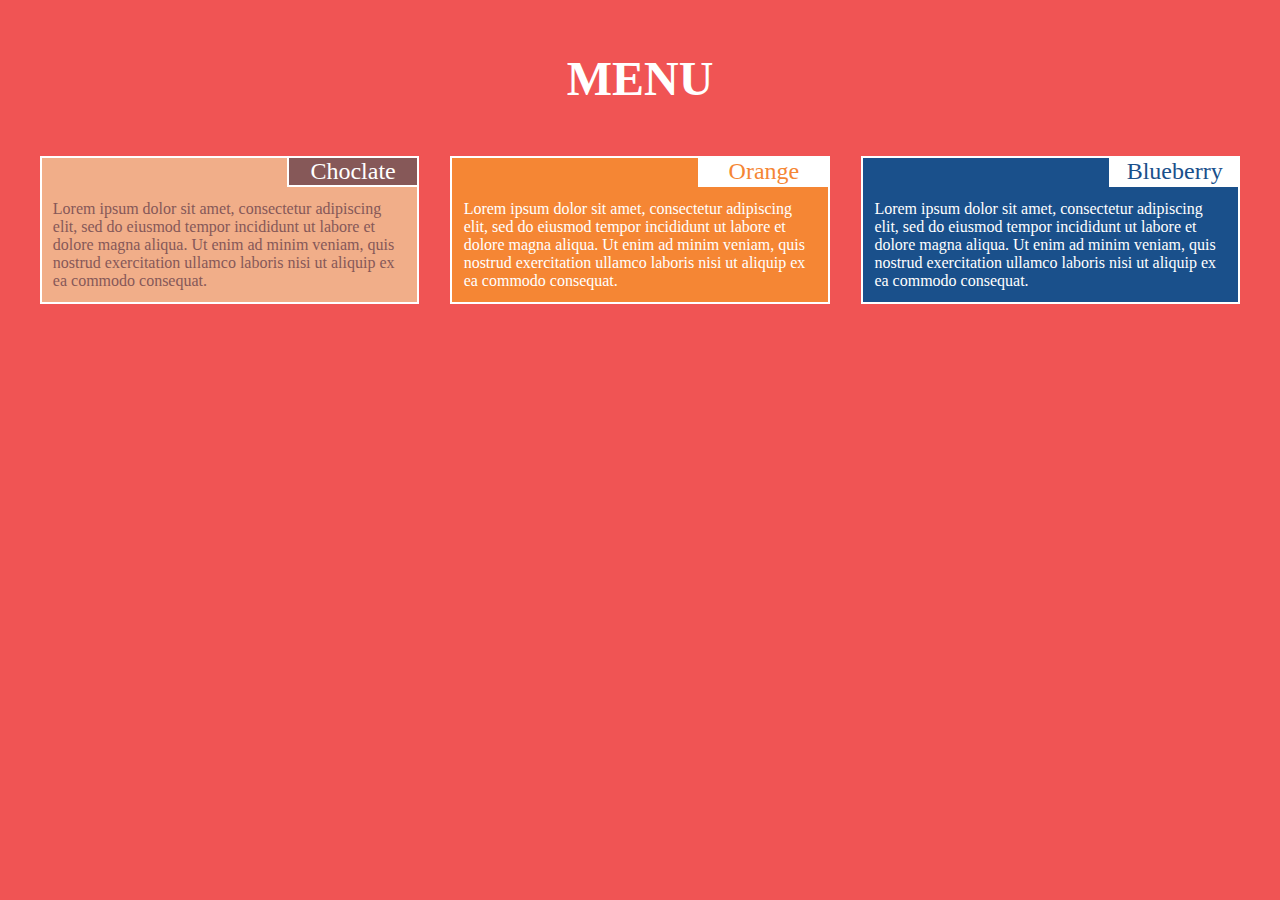
<file: Module2LKS/index.html>
<!DOCTYPE html>
<html lang="en">
<head>
    <meta charset="UTF-8">
    <meta http-equiv="X-UA-Compatible" content="IE=edge">
    <meta name="viewport" content="width=device-width, initial-scale=1.0">
    <link rel="stylesheet" type="text/css" href="style.css">
    <title>Module2LKS</title>
</head>
<body>
    <div class="title">MENU</div>
<div class="parent">
    <div class="child1">
        <div class="heading">Choclate</div><div class="content">Lorem ipsum dolor sit amet, consectetur adipiscing elit, 
            sed do eiusmod tempor incididunt ut labore et dolore magna aliqua. 
            Ut enim ad minim veniam, quis nostrud exercitation ullamco laboris nisi ut aliquip ex ea commodo consequat.</div>
    </div>  
    <div class="child2"> 
    <div class="heading">Orange</div><div class="content">Lorem ipsum dolor sit amet, consectetur adipiscing elit, 
        sed do eiusmod tempor incididunt ut labore et dolore magna aliqua. 
        Ut enim ad minim veniam, quis nostrud exercitation ullamco laboris nisi ut aliquip ex ea commodo consequat.</div>
    </div>
    <div class="child3">
        <div class="heading">Blueberry</div><div class="content">Lorem ipsum dolor sit amet, consectetur adipiscing elit, 
        sed do eiusmod tempor incididunt ut labore et dolore magna aliqua. 
        Ut enim ad minim veniam, quis nostrud exercitation ullamco laboris nisi ut aliquip ex ea commodo consequat.</div>
    </div>
</div>
    
</body>
</html>
</file>
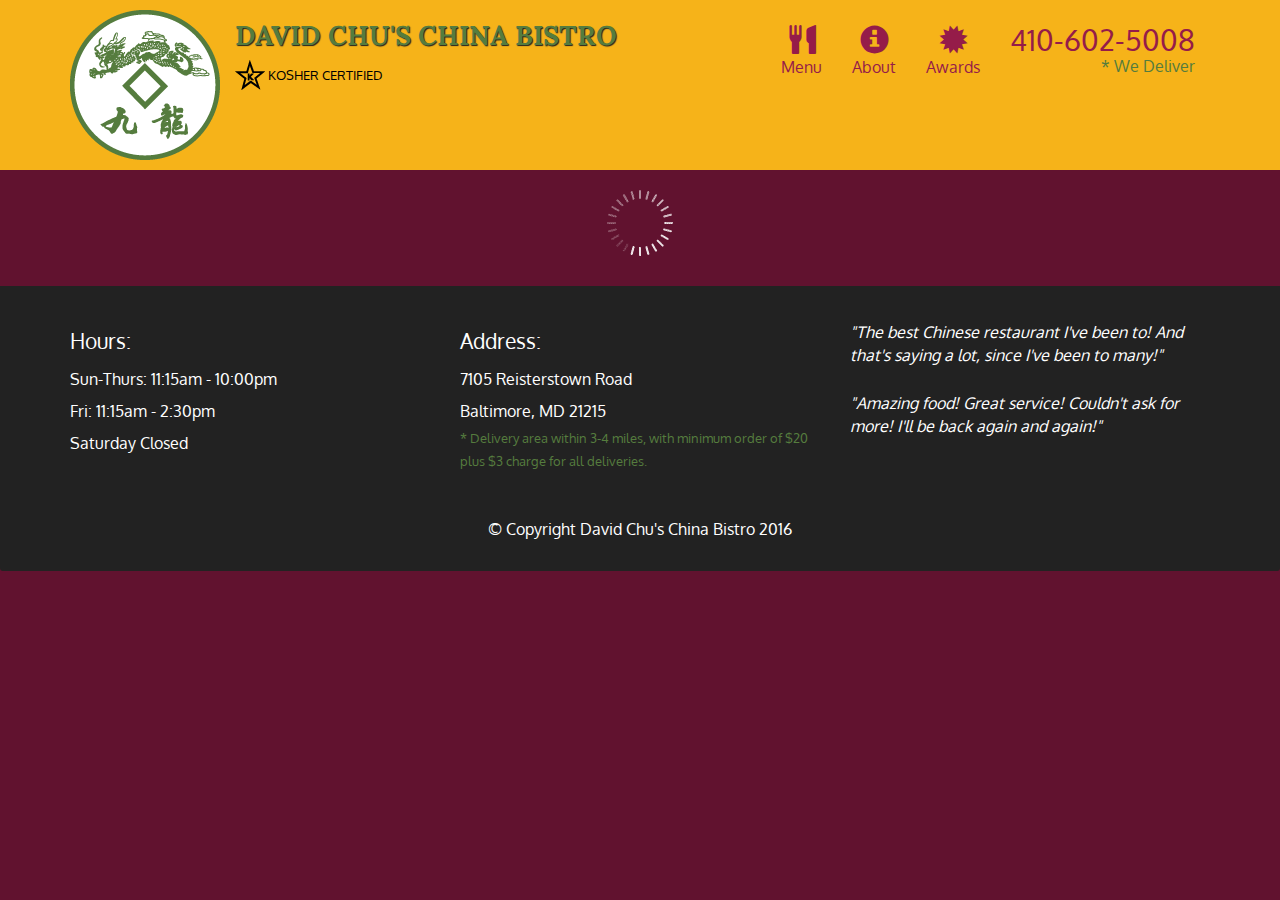
<file: Module5LKS/index.html>
<!doctype html>
<html lang="en">
  <head>
    <meta charset="utf-8">
    <meta http-equiv="X-UA-Compatible" content="IE=edge">
    <meta name="viewport" content="width=device-width, initial-scale=1">
    <title>David Chu's China Bistro</title>
    <link rel="stylesheet" href="css/bootstrap.min.css">
    <link rel="stylesheet" href="css/styles.css">
    <link href='https://fonts.googleapis.com/css?family=Oxygen:400,300,700' rel='stylesheet' type='text/css'>
    <link href='https://fonts.googleapis.com/css?family=Lora' rel='stylesheet' type='text/css'>
  </head>
<body>
  <header>
    <nav id="header-nav" class="navbar navbar-default">
      <div class="container">
        <div class="navbar-header">
          <a href="index.html" class="pull-left visible-md visible-lg">
            <div id="logo-img" alt="Logo image"></div>
          </a>

          <div class="navbar-brand">
            <a href="index.html"><h1>David Chu's China Bistro</h1></a>
            <p>
              <img src="images/star-k-logo.png" alt="Kosher certification">
              <span>Kosher Certified</span>
            </p>
          </div>

          <button id="navbarToggle" type="button" class="navbar-toggle collapsed" data-toggle="collapse" data-target="#collapsable-nav" aria-expanded="false">
            <span class="sr-only">Toggle navigation</span>
            <span class="icon-bar"></span>
            <span class="icon-bar"></span>
            <span class="icon-bar"></span>
          </button>
        </div>
        
        <div id="collapsable-nav" class="collapse navbar-collapse">
           <ul id="nav-list" class="nav navbar-nav navbar-right">
            <li id="navHomeButton" class="visible-xs active">
              <a href="index.html">
                <span class="glyphicon glyphicon-home"></span> Home</a>
            </li>
            <li id="navMenuButton">
              <a href="#" onclick="$dc.loadMenuCategories();">
                <span class="glyphicon glyphicon-cutlery"></span><br class="hidden-xs"> Menu</a>
            </li>
            <li>
              <a href="#">
                <span class="glyphicon glyphicon-info-sign"></span><br class="hidden-xs"> About</a>
            </li>
            <li>
              <a href="#">
                <span class="glyphicon glyphicon-certificate"></span><br class="hidden-xs"> Awards</a>
            </li>
            <li id="phone" class="hidden-xs">
              <a href="tel:410-602-5008">
                <span>410-602-5008</span></a><div>* We Deliver</div>
            </li>
          </ul><!-- #nav-list -->
        </div><!-- .collapse .navbar-collapse -->
      </div><!-- .container -->
    </nav><!-- #header-nav -->
  </header>

  <div id="call-btn" class="visible-xs">
    <a class="btn" href="tel:410-602-5008">
    <span class="glyphicon glyphicon-earphone"></span>
    410-602-5008
    </a>
  </div>
  <div id="xs-deliver" class="text-center visible-xs">* We Deliver</div>

  <div id="main-content" class="container"></div>

  <footer class="panel-footer">
    <div class="container">
      <div class="row">
        <section id="hours" class="col-sm-4">
          <span>Hours:</span><br>
          Sun-Thurs: 11:15am - 10:00pm<br>
          Fri: 11:15am - 2:30pm<br>
          Saturday Closed
          <hr class="visible-xs">
        </section>
        <section id="address" class="col-sm-4">
          <span>Address:</span><br>
          7105 Reisterstown Road<br>
          Baltimore, MD 21215
          <p>* Delivery area within 3-4 miles, with minimum order of $20 plus $3 charge for all deliveries.</p>
          <hr class="visible-xs">
        </section>
        <section id="testimonials" class="col-sm-4">
          <p>"The best Chinese restaurant I've been to! And that's saying a lot, since I've been to many!"</p>
          <p>"Amazing food! Great service! Couldn't ask for more! I'll be back again and again!"</p>
        </section>
      </div>
      <div class="text-center">&copy; Copyright David Chu's China Bistro 2016</div>
    </div>
  </footer>

  <!-- jQuery (Bootstrap JS plugins depend on it) -->
  <script src="js/jquery-2.1.4.min.js"></script>
  <script src="js/bootstrap.min.js"></script>
  <script src="js/ajax-utils.js"></script>
  <script src="js/script.js"></script>
</body>
</html>
</file>
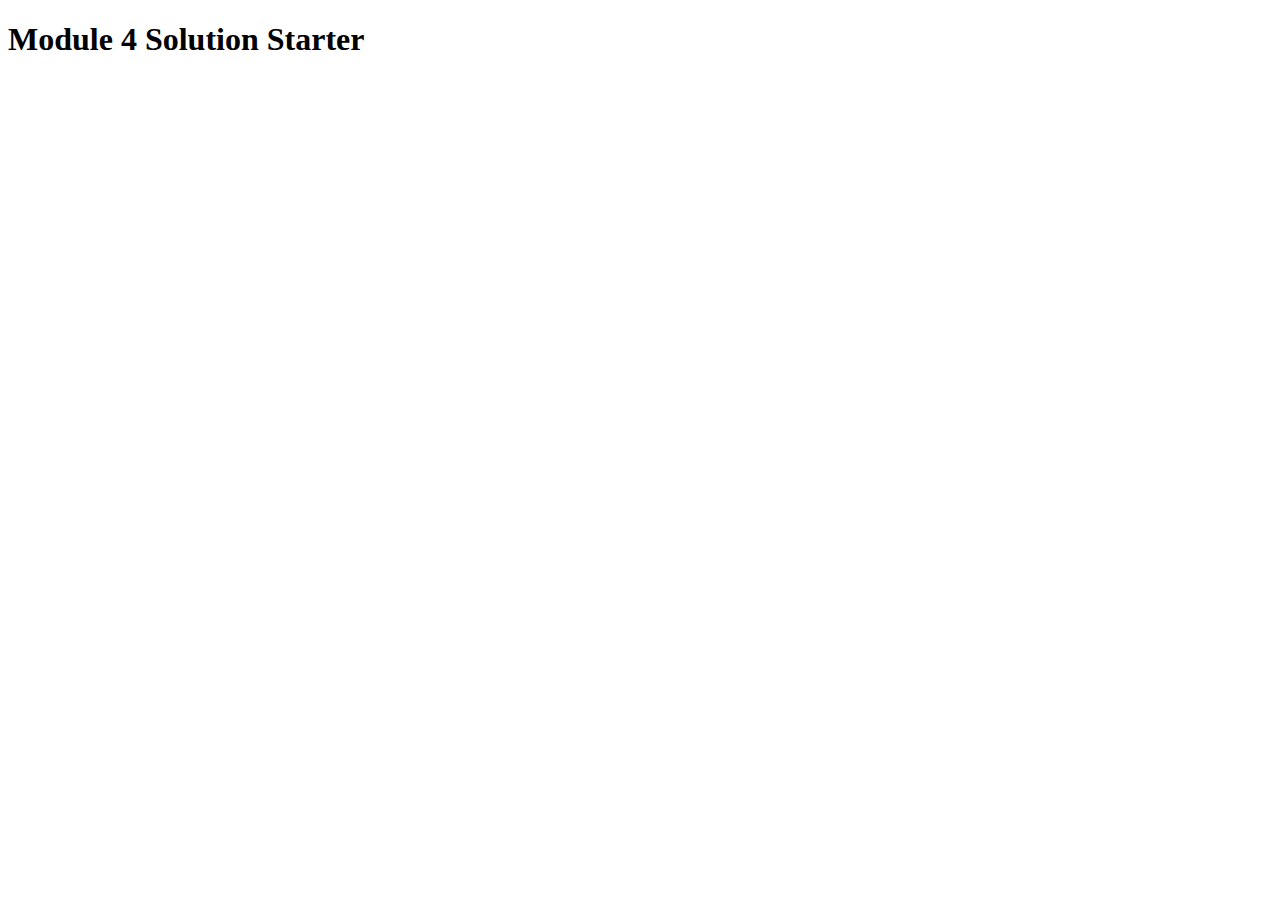
<file: Module4LKS/easier/index.html>
<!DOCTYPE html>
<html>
<head>
  <meta charset="utf-8">
  <title>Module 4 Solution Starter</title>
  <script src="SpeakHello.js"></script>
  <script src="SpeakGoodBye.js"></script>
  <script src="script.js"></script>
</head>
<body>
  <h1>Module 4 Solution Starter</h1>
</body>
</html>
</file>
<file: Module2LKS/style.css>
body{
    background-color: #f05454;
    font-size: 1em;
}
.title{
    text-align: center;
    font-size: 3em;
    color: white;
    font-weight: bold;
    margin: 4% 0 4% 0;
}
.heading{
    font-size:  1.5em;
    position: relative;
    bottom: 2px;
    left: 2px;
}
.child1{
    background-color: #f1ae89;
    color: #865858;
}
.child1>.heading{
    background-color: #865858;
    color: white;
}
.child2{

    background-color: #f58634;
    color: white;
}
.child2>.heading{
    background-color: white;
    color: #f58634;
}
.child3{
    background-color: #1a508b;
    color: white;
}
.child3>.heading{
    background-color: white;
    color: #1a508b;
}
.parent>div{
    float: left;
    margin:0% 0% 2.5% 2.5%;
    border: 2px solid white;
    width: 30%;
    box-sizing: border-box;
}
.parent>div>h1{
    text-align: right;
    box-sizing: content-box;
    border: 2px solid white;
    margin: 0%;
    
}
.heading{
    margin-left: 65%;
    border: 2px solid white;
    width:35%;
    text-align: center;
    box-sizing: border-box;
}
.content{
    padding: 3%;
}

@media(min-width:768px) and (max-width:991px){
    .parent>div{
        float: left;
        margin:0% 0% 4% 4%;
        border: 2px solid white;
        width: 45%;
        box-sizing: border-box;
    }   
    .parent>.child3{
     width:94%;
}
}
@media(max-width:767px){
    .parent>div{
        float: left;
        margin:0% 0% 6% 6%;
        border: 2px solid white;
        width: 90%;
        box-sizing: border-box;
    }   

    }
</file>
<file: Module5LKS/css/styles.css>
body {
  font-size: 16px;
  color: #fff;
  background-color: #61122f;
  font-family: 'Oxygen', sans-serif;
}

/** HEADER **/
#header-nav {
  background-color: #f6b319;
  border-radius: 0;
  border: 0;
}

#logo-img {
  background: url('../images/restaurant-logo_large.png') no-repeat;
  width: 150px;
  height: 150px;
  margin: 10px 15px 10px 0;
}

.navbar-brand {
  padding-top: 25px;
}
.navbar-brand h1 { /* Restaurant name */
  font-family: 'Lora', serif;
  color: #557c3e;
  font-size: 1.5em;
  text-transform: uppercase;
  font-weight: bold;
  text-shadow: 1px 1px 1px #222;
  margin-top: 0;
  margin-bottom: 0;
  line-height: .75;
}
.navbar-brand a:hover, .navbar-brand a:focus {
  text-decoration: none;
}
.navbar-brand p { /* Kosher cert */
  color: #000;
  text-transform: uppercase;
  font-size: .7em;
  margin-top: 15px;
}
.navbar-brand p span { /* Star-K */
  vertical-align: middle;
}

#nav-list {
  margin-top: 10px;
}
#nav-list a {
  color: #951C49;
  text-align: center;
}
#nav-list a:hover {
  background: #E7E7E7;
}
#nav-list a span {
  font-size: 1.8em;
}

#phone {
  margin-top: 5px;
}
#phone a { /* Phone number */
  text-align: right;
  padding-bottom: 0;
}
#phone div { /* We Deliver */
  color: #557c3e;
  text-align: right;
  padding-right: 15px;
}

.navbar-header button.navbar-toggle, .navbar-header .icon-bar {
  border: 1px solid #61122f;
}
.navbar-header button.navbar-toggle {
  clear: both;
  margin-top: -30px;
}
/* END HEADER */

/* FOOTER */
.panel-footer {
  margin-top: 30px;
  padding-top: 35px;
  padding-bottom: 30px;
  background-color: #222;
  border-top: 0;
}
.panel-footer div.row {
  margin-bottom: 35px;
}
#hours, #address {
  line-height: 2;
}
#hours > span, #address > span {
  font-size: 1.3em;
}
#address p {
  color: #557c3e;
  font-size: .8em;
  line-height: 1.8;
}
#testimonials {
  font-style: italic;
}
#testimonials p:nth-child(2) {
  margin-top: 25px;
}
/* END FOOTER */



/* HOME PAGE */
.container .jumbotron {
  box-shadow: 0 0 50px #3F0C1F;
  border: 2px solid #3F0C1F;
}

#menu-tile, #specials-tile, #map-tile {
  height: 250px;
  width: 100%;
  margin-bottom: 15px;
  position: relative;
  border: 2px solid #3F0C1F;
  overflow: hidden;
}
#menu-tile:hover, #specials-tile:hover, #map-tile:hover {
  box-shadow: 0 1px 5px 1px #cccccc;
}
#menu-tile {
  background: url('../images/menu-tile.jpg') no-repeat;
  background-position: center;
}
#specials-tile {
  background: url('../images/specials-tile.jpg') no-repeat;
  background-position: center;
}
#menu-tile span, #specials-tile span, #map-tile span {
  position: absolute;
  bottom: 0;
  right: 0;
  width: 100%;
  text-align: center;
  font-size: 1.6em;
  text-transform: uppercase;
  background-color: #000;
  color: #fff;
  opacity: .8;
}
/* END HOME PAGE */

/* MENU CATEGORIES PAGE */
.category-tile { 
  position: relative;
  border: 2px solid #3F0C1F;
  overflow: hidden;
  width: 200px;
  height: 200px;
  margin: 0 auto 15px;
}
.category-tile span {
  position: absolute;
  bottom: 0;
  right: 0;
  width: 100%;
  text-align: center;
  font-size: 1.2em;
  text-transform: uppercase;
  background-color: #000;
  color: #fff;
  opacity: .8;
}
.category-tile:hover {
  box-shadow: 0 1px 5px 1px #cccccc;
}

#menu-categories-title + div {
  margin-bottom: 50px;
}
/* END MENU CATEGORIES PAGE */

/* SINGLE CATEGORY PAGE */
.menu-item-tile {
  margin-bottom: 25px;
}
.menu-item-tile hr {
  width: 80%;
}
.menu-item-tile .menu-item-price {
  font-size: 1.1em;
  text-align: right;
  margin-top: -15px;
  margin-right: -15px;
}
.menu-item-tile .menu-item-price span {
  font-size: .6em;
}
.menu-item-photo {
  position: relative;
  border: 2px solid #3F0C1F; 
  overflow: hidden;
  padding: 0;
  margin-right: -15px;
  margin-left: auto;
  margin-bottom: 20px;
  max-width: 250px;
}
.menu-item-photo div {
  position: absolute;
  bottom: 0;
  right: 0;
  width: 80px;
  background-color: #557c3e;
  text-align: center;
}
.menu-item-description {
  padding-right: 30px;
}
h3.menu-item-title {
  margin: 0 0 10px;
}
.menu-item-details {
  font-size: .9em;
  font-style: italic;
}
/* END SINGLE CATEGORY PAGE */


/********** Large devices only **********/
@media (min-width: 1200px) {
  .container .jumbotron {
    background: url('../images/jumbotron_1200.jpg') no-repeat;
    height: 675px;
  }
}

/********** Medium devices only **********/
@media (min-width: 992px) and (max-width: 1199px) {
  /* Header */
  #logo-img {
    background: url('../images/restaurant-logo_medium.png') no-repeat;
    width: 100px;
    height: 100px;
    margin: 5px 5px 5px 0;
  }
  /* End Header */

  /* Home Page */
  .container .jumbotron {
    background: url('../images/jumbotron_992.jpg') no-repeat;
    height: 558px;
  }
  /* End Home Page */
}

/********** Small devices only **********/
@media (min-width: 768px) and (max-width: 991px) {
  /* Home Page */
  .container .jumbotron {
    background: url('../images/jumbotron_768.jpg') no-repeat;
    height: 432px;
  }
  /* End Home Page */
}

/********** Extra small devices only **********/
@media (max-width: 767px) {
  /* Header */
  .navbar-brand {
    padding-top: 10px;
    height: 80px;
  }
  .navbar-brand h1 { /* Restaurant name */
    padding-top: 10px;
    font-size: 5vw; /* 1vw = 1% of viewport width */
  }
  .navbar-brand p { /* Kosher cert */
    font-size: .6em;
    margin-top: 12px;
  }
  .navbar-brand p img { /* Star-K */
    height: 20px;
  }

  #collapsable-nav a { /* Collapsed nav menu text */
    font-size: 1.2em;
  }
  #collapsable-nav a span { /* Collapsed nav menu glyph */
    font-size: 1em;
    margin-right: 5px;
  }

  #call-btn > a {
    font-size: 1.5em;
    display: block;
    margin: 0 20px;
    padding: 10px;
    border: 2px solid #fff;
    background-color: #f6b319;
    color: #951c49;
  }
  #xs-deliver {
    margin-top: 5px;
    font-size: .7em;
    letter-spacing: .1em;
    text-transform: uppercase;
  }
  /* End Header */

  /* Footer */
  .panel-footer section {
    margin-bottom: 30px;
    text-align: center;
  }
  .panel-footer section:nth-child(3) {
    margin-bottom: 0; /* margin already exists on the whole row */
  }
  .panel-footer section hr {
    width: 50%;
  }
  /* End Footer */

  /* Home Page */
  .container .jumbotron {
    margin-top: 30px;
    padding: 0;
  }
  #menu-tile, #specials-tile {
    width: 360px;
    margin: 0 auto 15px;
  }

  .menu-item-photo {
    margin-right: auto;
  }
  .menu-item-tile .menu-item-price {
    text-align: center;
  }
  .menu-item-description {
    text-align: center;;
  }
}


/********** Super extra small devices Only :-) (e.g., iPhone 4) **********/
@media (max-width: 479px) {
  /* Header */
  .navbar-brand h1 { /* Restaurant name */
    padding-top: 5px;
    font-size: 6vw;
  }
  /* End Header */
  
  /* Home page */
  #menu-tile, #specials-tile {
    width: 280px;
    margin: 0 auto 15px;
  }

  .col-xxs-12 {
    position: relative;
    min-height: 1px;
    padding-right: 15px;
    padding-left: 15px;
    float: left;
    width: 100%;
  }
}
</file>
